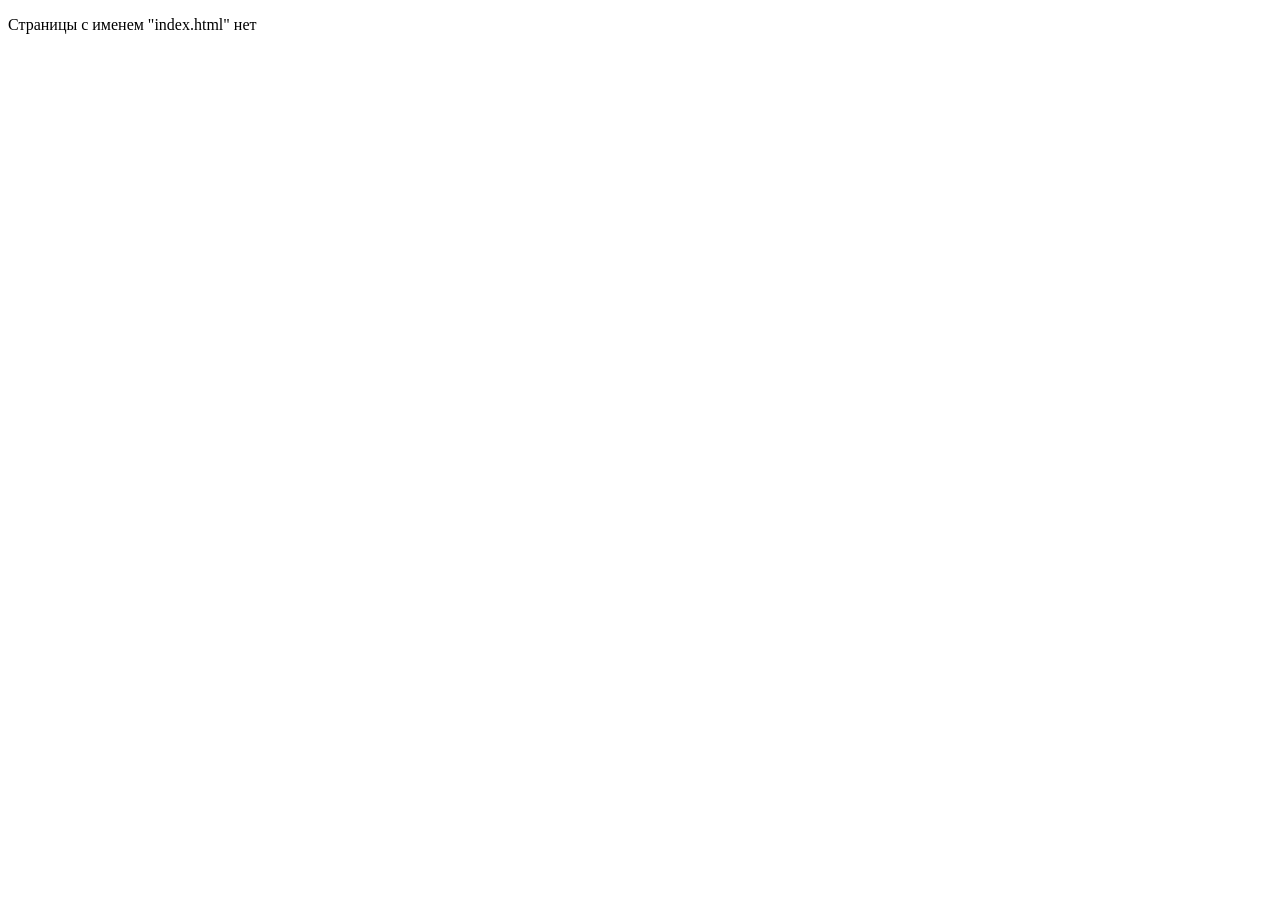
<file: index.html>
<!DOCTYPE html>
<html lang="ru">

<head>
    <meta charset="utf-8" />
    <title>FerraTerra</title>
    <base href="/" />
</head>

<body>
    <div id="app">Загрузка...</div>

    <script src="_framework/blazor.webassembly.js"></script>
    <script>
        if ('serviceWorker' in navigator) {
            navigator.serviceWorker.register('service-worker.js')
            .then((reg) => {
                // регистрация сработала
                console.log('Регистрация выполнена. Вот: ' + reg.scope);
            }).catch((error) => {
                // регистрация прошла неудачно
                console.log('Регистрация провалилась. Ошибка: ' + error);
            });
        }
    </script>
</body>

</html>
</file>
